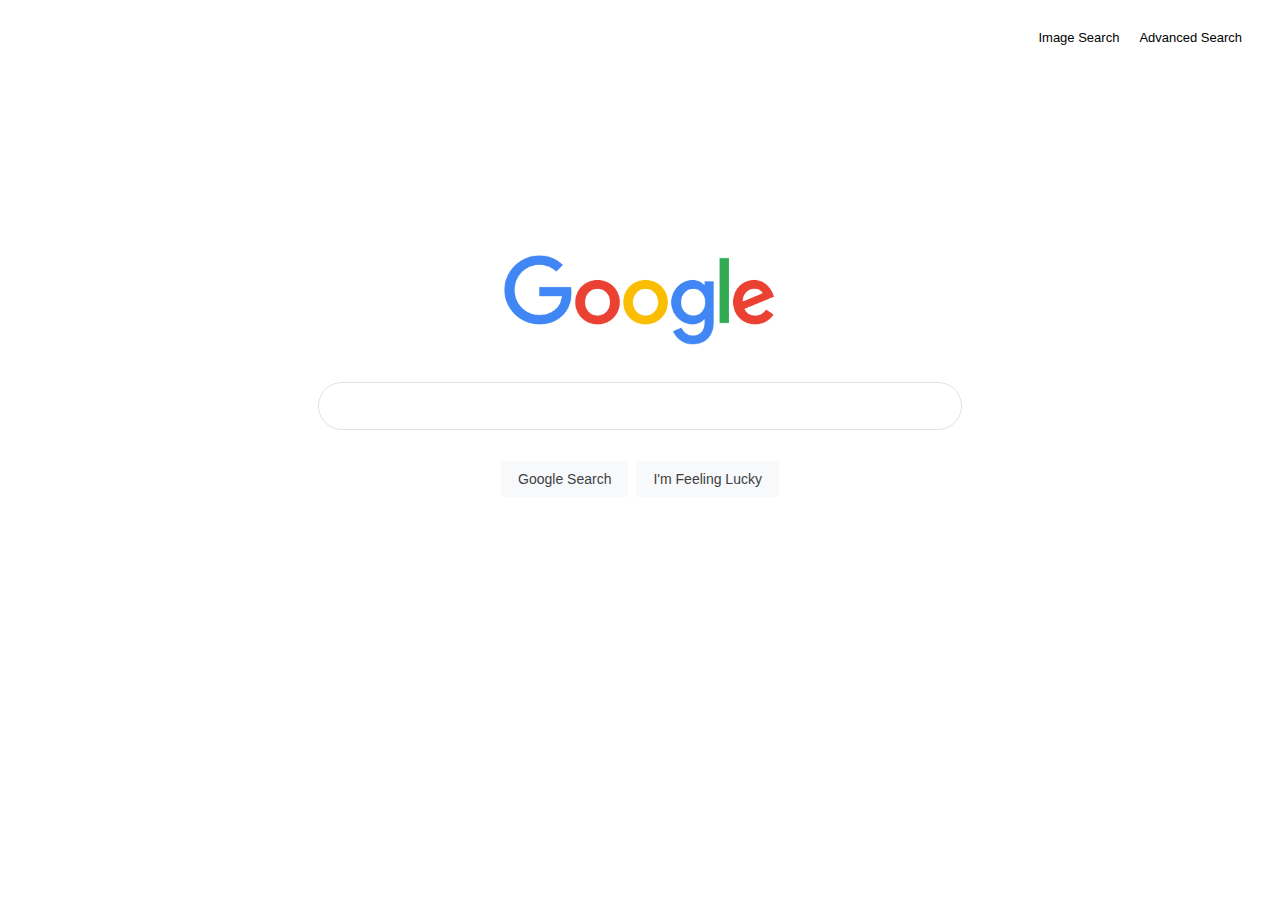
<file: Project 0/index.html>
<!DOCTYPE html>
<html lang="en">
    <head>
        <title>Search</title>
        <link rel="stylesheet" href="styles.css">
    </head>
    <body>
        <div class="navbar-search">
            <a class="navbar-link" href="image-search.html">Image Search</a>
            <a class="navbar-link" href="advanced-search.html">Advanced Search</a>
        </div>
        <div class="centring">
            <img src="Google_logo.png" alt="Google Icon" height="92";>
        </div>
        <form action="https://google.com/search">
            <input class="rounded-text-field-search" type="text" name="q">
            <div class="navbar-buttons">
                <input class="buttons" type="submit" value="Google Search">
                <input class="buttons" name="btnI" type="submit" value="I'm Feeling Lucky">
            </div>
        </form>
    </body>
</html>
</file>
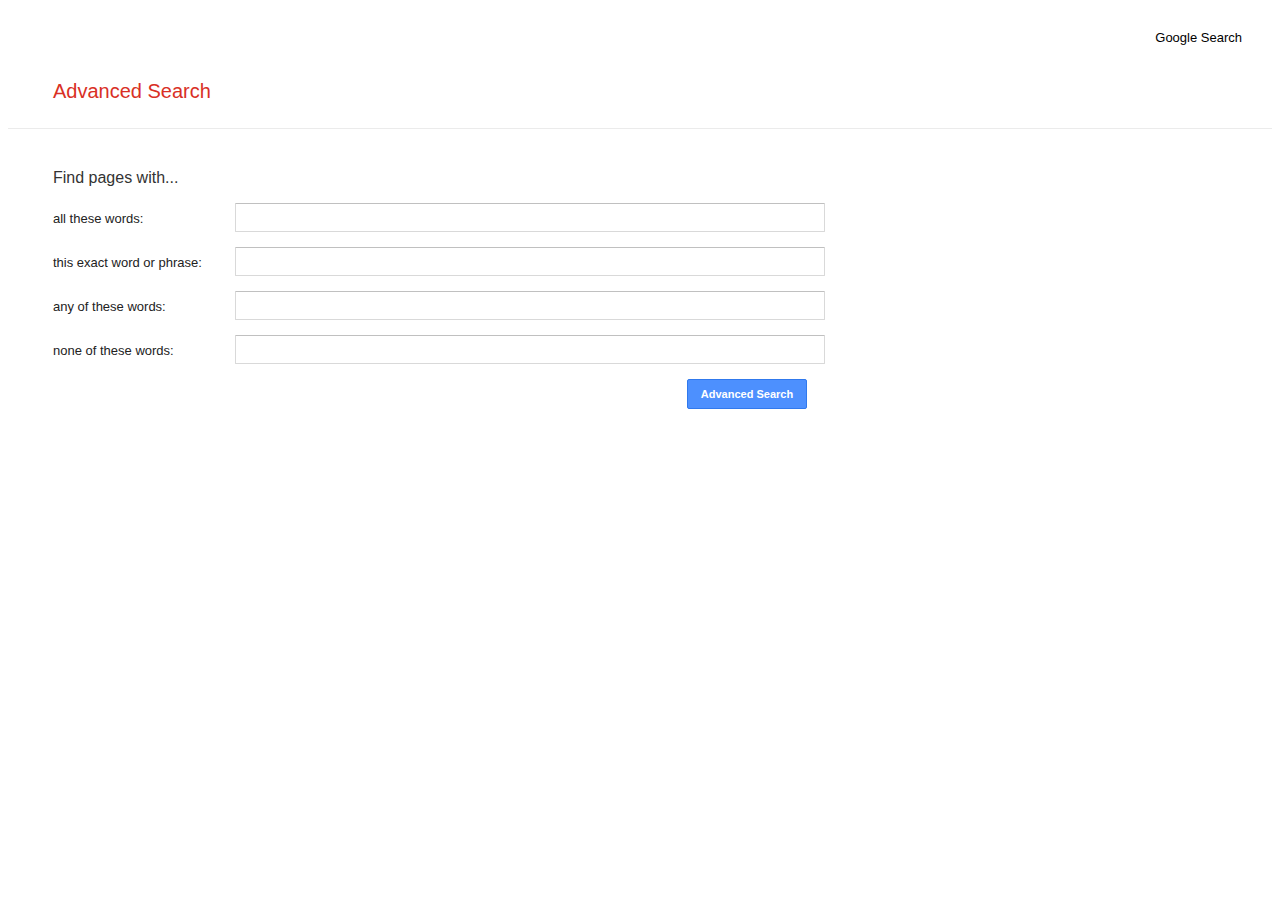
<file: Project 0/advanced-search.html>
<!DOCTYPE html>
<html lang="en">
    <head>        
        <title>Advanced Search</title>
        <link rel="stylesheet" href="styles.css">
    </head>
    <body>
        <div class="navbar-search">
            <a class="navbar-link" href="index.html">Google Search</a>
        </div>
        <div class="adv-search">
            <label style="margin-left: 10px;">Advanced Search</label>            
        </div>
        <div class="horizontal-line"></div>
        <div class="form-space">
            <p class="find-pages">Find pages with...</p>
            <form action="https://google.com/search">
                <div class="row">
                    <div class="adv-srch-text">
                        <label class="conditions-text">all these words:</label>
                    </div>
                    <div class="adv-srch-field">
                        <input class="text-field" name="as_q" text="text">
                    </div>                
                </div>
                <div class="row">
                    <div class="adv-srch-text">
                        <label class="conditions-text">this exact word or phrase:</label>
                    </div>
                    <div class="adv-srch-field">
                        <input class="text-field" name="as_epq" text="text">
                    </div> 
                </div>
                <div class="row">
                    <div class="adv-srch-text">
                        <label class="conditions-text">any of these words:</label>
                    </div>
                    <div class="adv-srch-field">
                        <input class="text-field" name="as_oq" text="text">
                    </div> 
                </div>
                <div class="row">
                    <div class="adv-srch-text">
                        <label class="conditions-text">none of these words:</label>
                    </div>
                    <div class="adv-srch-field">
                        <input class="text-field" name="as_eq" text="text">
                    </div> 
                </div>
                <div class="row">
                    <div class="adv-srch-text">
                        <!--Does not required-->
                    </div>
                    <div class="adv-srch-field">
                        <input class="a-s-button a-s-button-action button-place" style="line-height: 100%; height: 30px; min-width: 120px;" type="submit" value="Advanced Search">
                    </div> 
                </div>
            </form>            
        </div>
    </body>
</html>
</file>
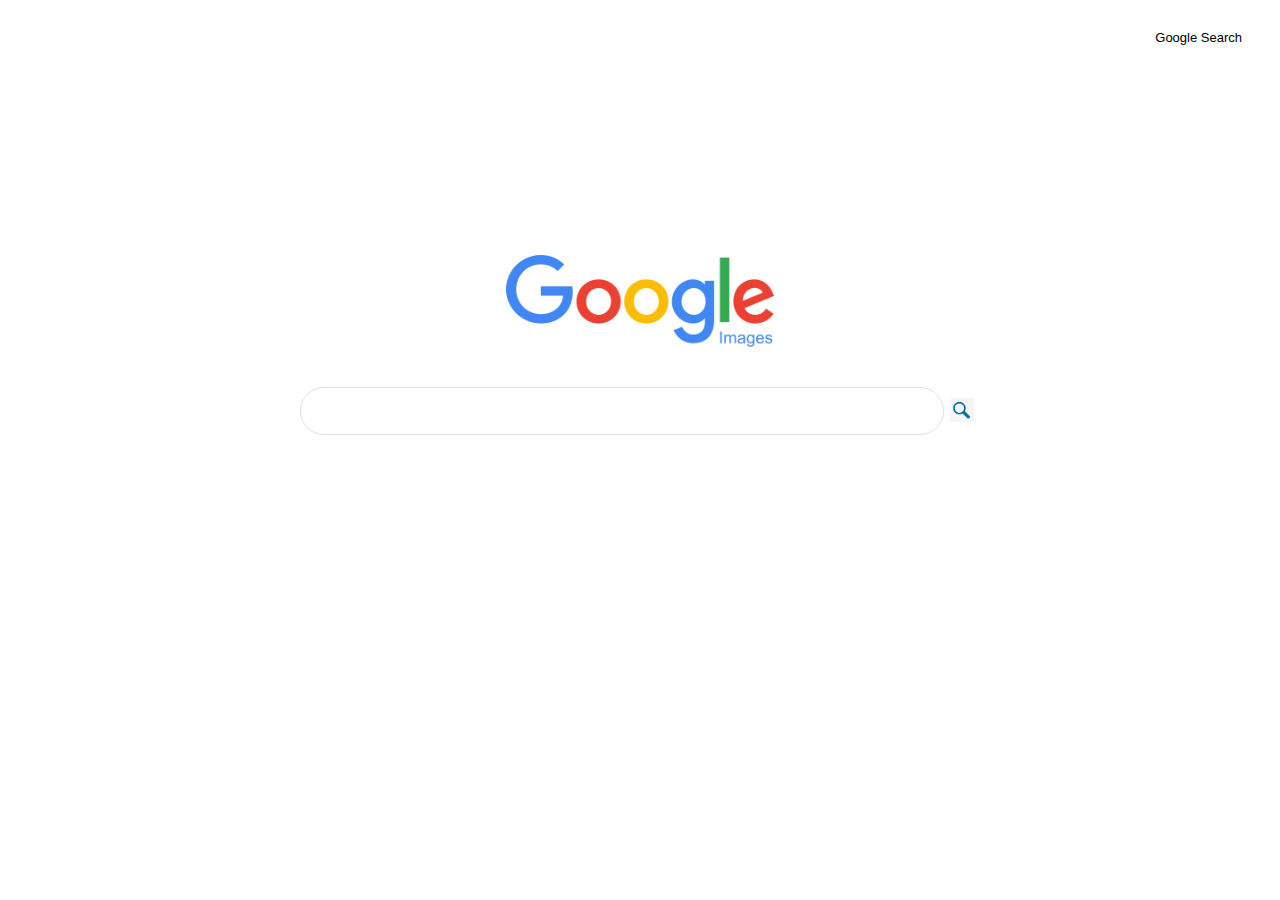
<file: Project 0/image-search.htm>
<!DOCTYPE html>
<html lang="en">
    <head>
        <title>Image Search</title>
        <link rel="stylesheet" href="styles.css">
    </head>
    <body>
        <div class="navbar-search">
            <a class="navbar-link" href="index.html">Google Search</a>
        </div>
        <div class="centring">
            <img src="Google_logo_images.png" alt="Google Images Icon" height="92";>
        </div>
        <form action="https://google.com/search">            
            <div class="navbar-buttons">
                <input class="rounded-text-field-image" type="text" name="q">
                <input type="hidden" name="tbm" value="isch">
                <button aria-label="Google Search" type="submit" class="magnifier-background">
                    <img src="Google_magnifier.jpg" alt="Google Magnifier" class="magnifier">
                </button>
            </div>
        </form>
    </body>
</html>
</file>
<file: Project 0/styles.css>
.navbar-search{
    display: flex;
    justify-content: flex-end;
    margin: 20px;
}

.navbar-link {
    font-family: Arial, Helvetica, sans-serif;
    font-size: 13px;
    color: #000000DE;
    margin: 10px;
}

a:link, a:visited {
    color: black;
    text-align: center;
    text-decoration: none;
    display: inline-block;
}
  
a:hover, a:active {
    color: black;
    text-decoration: underline;
}

.centring {
    display: flex;
    justify-content: center;
    margin-top: 200px;
}

.rounded-text-field-search {
    display: flex;
    z-index: 3;
    position: relative;
    min-height: 44px;
    background: #fff;
    border: 1px solid #dfe1e5;
    box-shadow: none;
    border-radius: 24px;
    margin: 0 auto;
    width: 638px;
    max-width: 638px;
    margin-top: 35px;
}

.rounded-text-field-image {
    display: flex;    
    justify-content: center;
    min-height: 44px;
    background: #fff;
    border: 1px solid #dfe1e5;
    box-shadow: none;
    border-radius: 24px;
    width: 638px;
    margin-top: 20px;   
}

.magnifier-background {
    background: transparent;
    border: none;
    cursor: pointer;
}

.magnifier {
    height: 24px;
    width: 24px;
    background: none;
    border: none;
    cursor: pointer;    
    margin-top: 20px; 
}

.buttons {
    background-color: #f8f9fa;
    border: 1px solid #f8f9fa;
    border-radius: 4px;
    color: #3c4043;
    font-family: arial,sans-serif;
    font-size: 14px;
    margin: 11px 4px;
    padding: 0 16px;
    line-height: 27px;
    height: 36px;
    min-width: 54px;
    text-align: center;
    cursor: pointer;
    user-select: none;
}

.navbar-buttons{
    display: flex;
    justify-content: center;
    margin: 20px;
}

.adv-search {
    color: #d93025;
    font-size: 20px;
    font-family: arial,sans-serif;
    margin: 25px 35px;
}

.horizontal-line {
    border-bottom: 1px solid #ebebeb;
}

.form-space {
    max-width: 1140px;
    min-width: 200px;
    width: 96%;
    margin: 40px 2% 0 45px;
}

.find-pages {
    font-size: 16px;
    font-family: Arial, Helvetica, sans-serif;
    color: #333;
}

.row {
    display: flex;
    flex-direction: row;
    align-items: center;
    margin-top: 15px;
}

.adv-srch-text {
    width: 182px;
}

.conditions-text {
    font-size: 13px;
    font-family: Arial, sans-serif;
    color: #222;
}

.adv-srch-field {
    width: 572px;
}

.text-field {    
    border-radius: 1px;
    border: 1px solid #d9d9d9;
    border-top: 1px solid #c0c0c0;
    font-size: 13px;
    height: 25px;
    padding: 1px 8px;
    width: 572px;
}

.a-s-button {
    border-radius: 2px;
    cursor: default;
    font-size: 11px;
    font-weight: bold;
    text-align: center;
    white-space: nowrap;    
}

.a-s-button-action {
    box-shadow: none;
    background-color: #4d90fe;    
    border: 1px solid #3079ed;
    color: #fff;
}

.a-s-button-action:hover {
    background-color: #357ae8;
    border: 1px solid #2f5bb7;
    border-image: initial;
}

.button-place {
    float: right;
}
</file>
